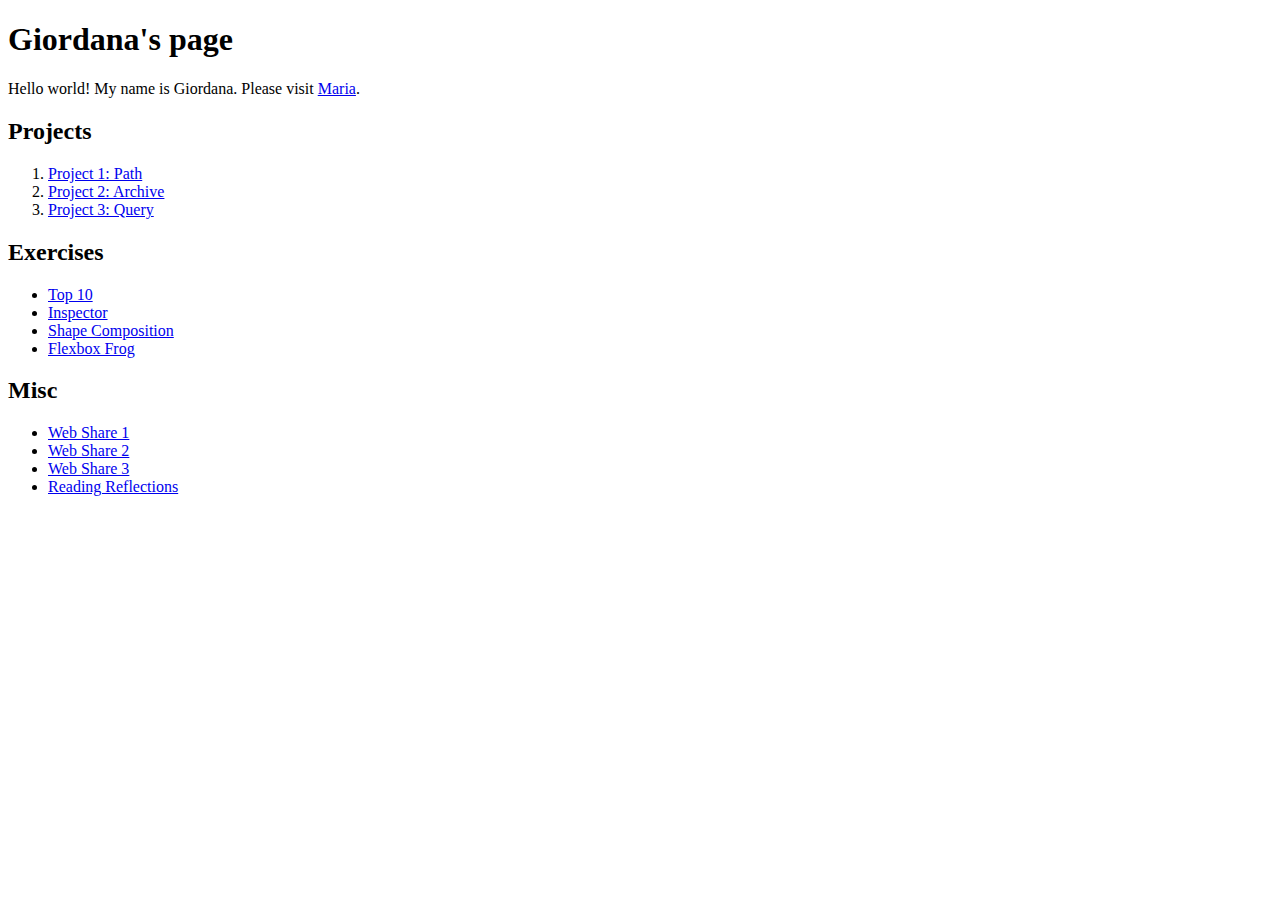
<file: index.html>
<!DOCTYPE html>
<html lang="en">

<head>
  <title>Giordana's Page</title>
  <link rel="icon" type="image/png" sizes="32x32" href="assets/favicon.ico">
</head>

<body>
  <h1>Giordana's page</h1>

  <p>Hello world! My name is Giordana. Please visit <a href="https://mfquevedo.github.io/interaction/">Maria</a>.</p>

  <h2>Projects</h2>
  <ol>
    <li><a href="https://giolla97.github.io/Journey/IndexHomepage.html" target="blank">Project 1: Path</a></li>
    <li><a href="https://giolla97.github.io/Interaction/archive-main/index.html" target="blank">Project 2: Archive</a></li>
    <li><a href="https://www.figma.com/proto/qcI5idlivIcBLZllX5xAq9/Query?page-id=53%3A4&node-id=80%3A1462&starting-point-node-id=80%3A1417&scaling=scale-down" target="blank">Project 3: Query</a></li>
  </ol>

  <h2>Exercises</h2>
  <ul>
    <li><a href="https://giolla97.github.io/Interaction/Top10/" target="blank">Top 10</a></li>
    <li><a href="https://docs.google.com/presentation/d/1dD6cEfNRSx36gc3nRyk6vpg7jnEW3GXhTMJgIDQ2to0/edit#slide=id.g128632b0018_2_0" target="blank">Inspector</a></li>
    <li><a href="ShapeComposition/index.html" target="blank">Shape Composition</a></li>
    <li><a href="https://docs.google.com/presentation/d/13zxLbIDt38JHfU_YkQKCzO6HRHZr05KMw46kBla87Wk/edit#slide=id.p" target="blank">Flexbox Frog</a></li>
  </ul>

    <h2>Misc</h2>
    <ul>
    <li><a href="https://robinpayot.com/" target="blank">Web Share 1</a></li>
    <li><a href="https://museum.xbox.com/en/map" target="blank">Web Share 2</a></li>
    <li><a href="https://jant.fr/" target="blank">Web Share 3</a></li>
    <li><a href="https://docs.google.com/document/d/1adxnPSIr56yG0y0pchh-Cay99rUApITgazFabLclYH4/edit" target="blank">Reading Reflections</a></li>

  </ul>

</body>
</file>
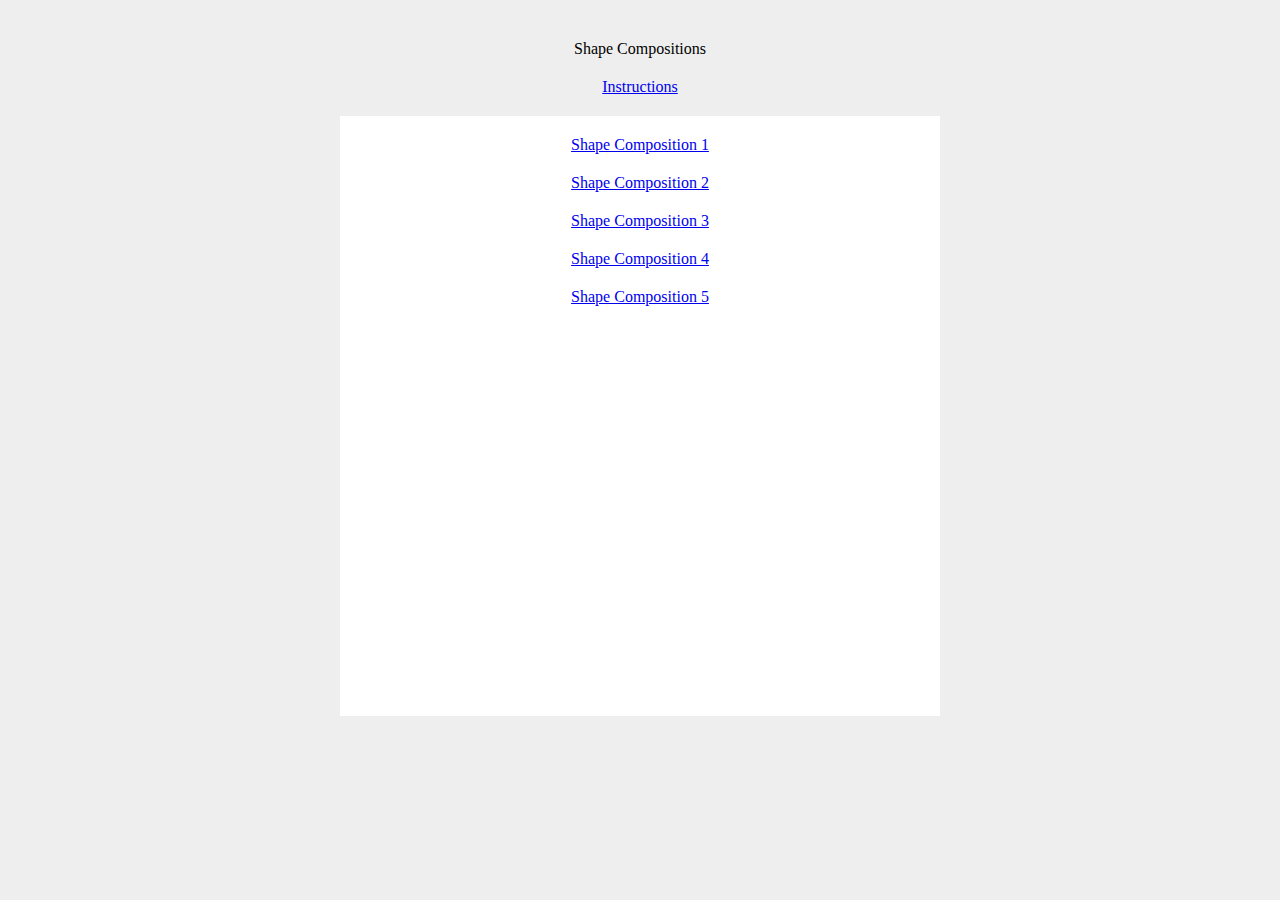
<file: ShapeComposition/index.html>
<html>
  <head>
    <title>Shape Compositions</title>
    <link rel="stylesheet" href="style.css">
  </head>
  <body>
    <p>Shape Compositions</p>
    <a href="https://type-and-interaction-too.notion.site/Shape-Composition-4617accda7fe46308e34d9cae1b3d70a" target="_blank">Instructions</a>
    <div class="outer">
      <a href="comp1/index.html">Shape Composition 1</a>
      <a href="comp2/index.html">Shape Composition 2</a>
      <a href="comp3/index.html">Shape Composition 3</a>
      <a href="comp4/index.html">Shape Composition 4</a>
      <a href="comp5/index.html">Shape Composition 5</a>
    </div>
  </body>
</html>
</file>
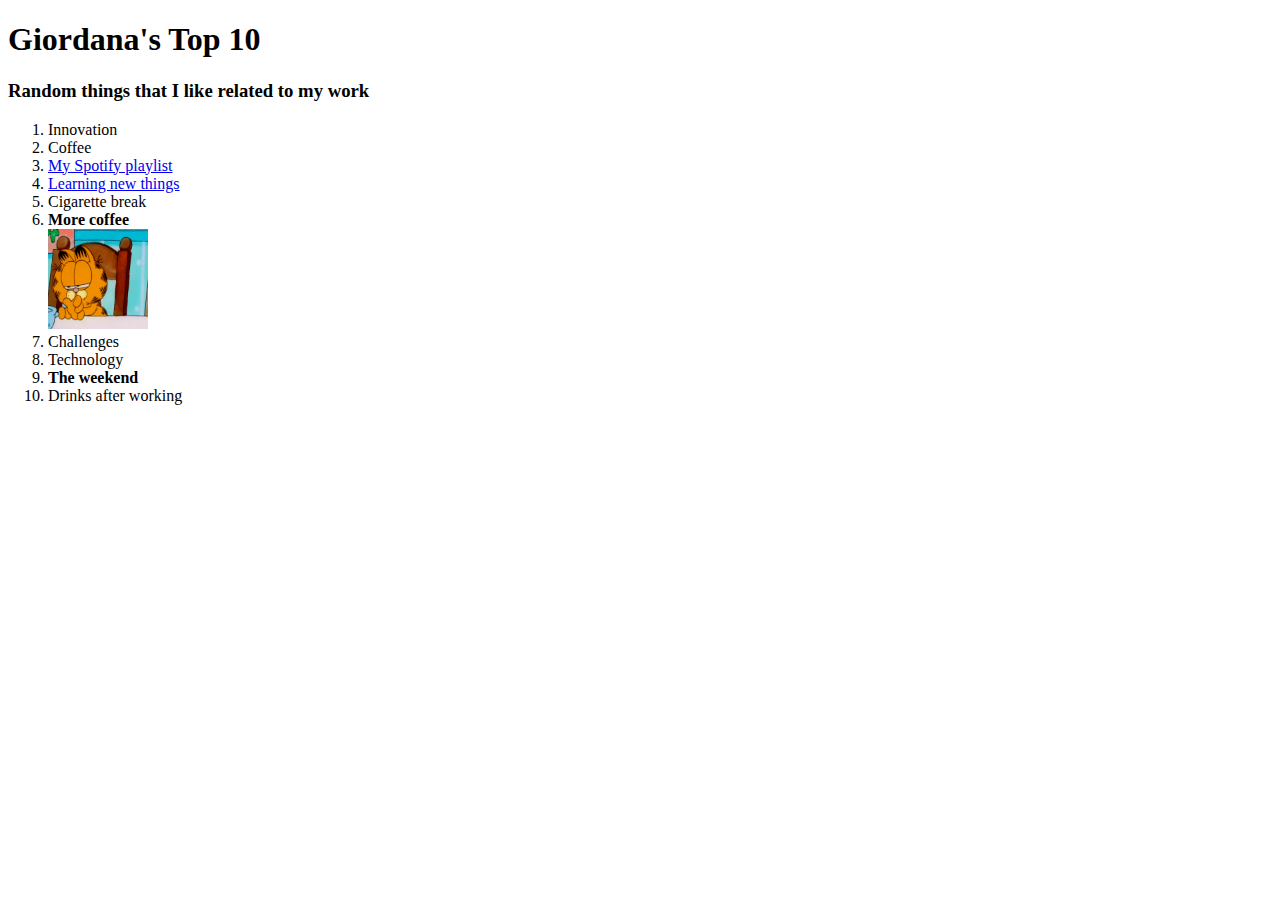
<file: Top10/index.html>
<!DOCTYPE html>
<html lang="en">
  <head>
    <meta charset="utf-8">
    <meta name="viewport" content="width=device-width, initial-scale=1.0">
		<title>Top 10</title>
  </head>

	<body>
    <h1>Giordana's Top 10</h1>
    <h3>Random things that I like related to my work</h3>
    <ol>
	<li>Innovation</li>
  <li>Coffee</li>
	<li> <a href="https://open.spotify.com/playlist/0YdCiJb6moQaeNDQ9HYxfL?si=4ba600f288a444bc">My Spotify playlist</a> </li>
  <li> <a href="https://www.youtube.com/">Learning new things</a> </li>
  <li>Cigarette break</li>
  <li> <strong>More coffee</strong> <br>
      <img src="assets/giphy.gif" width="100" height="100"  </li>
  <li>Challenges</li>
  <li>Technology</li>
  <li> <strong> The weekend </strong> </li>
  <li>Drinks after working</li>


</ol>

	</body>
</html>
</file>
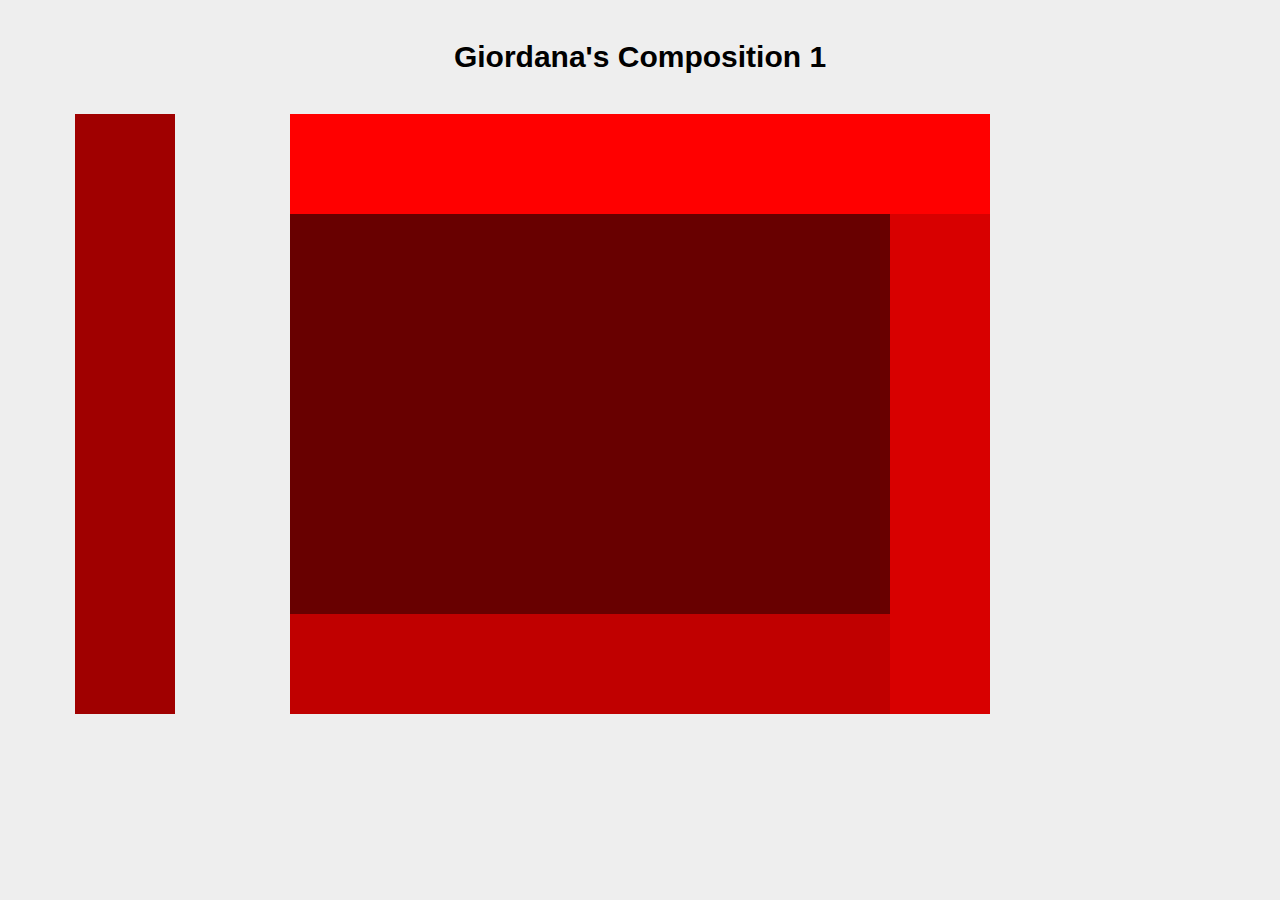
<file: ShapeComposition/comp1/index.html>
<html>
  <head>
    <title>Shape Composition 1</title>
    <link rel="stylesheet" href="style.css">
  </head>
  <body>
    <p>Giordana's Composition 1</p>

    <div class="column left"></div>
    <div class="outer">
      <div class="top"></div>

      <div class="column right"></div>
      <div class="bottom"></div>
    </div>

  </body>
</html>
</file>
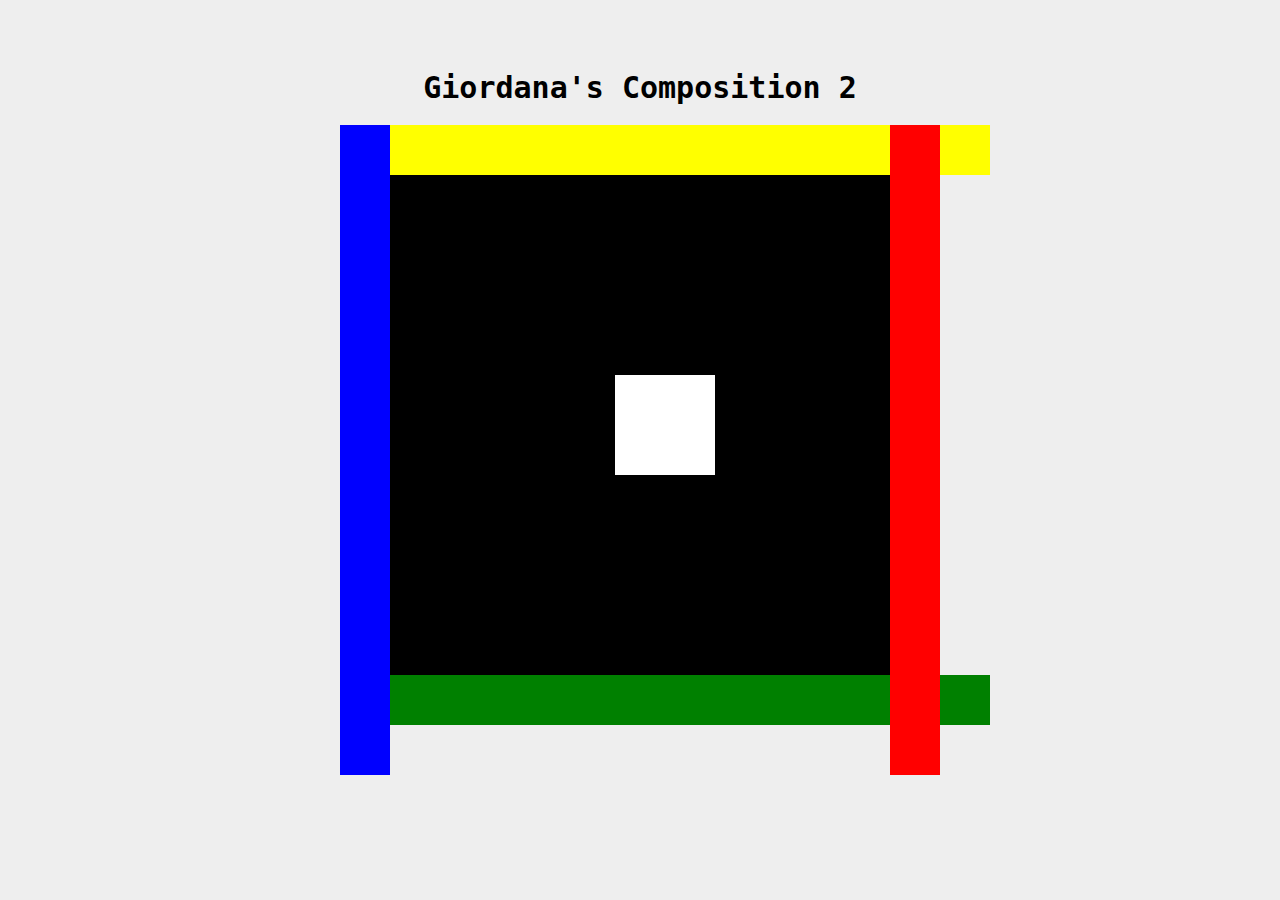
<file: ShapeComposition/comp2/index.html>
<html>
  <head>
    <title>Shape Composition 1</title>
    <link rel="stylesheet" href="style.css">
  </head>
  <body>
    <p>Giordana's Composition 2</p>


    <div class="outer">
      <div class="inner1"></div>
      <div class="inner5"></div>
      <div class="inner2"></div>

      <div class="inner3"></div>
      <div class="inner4"></div>

  </body>
</html>
</file>
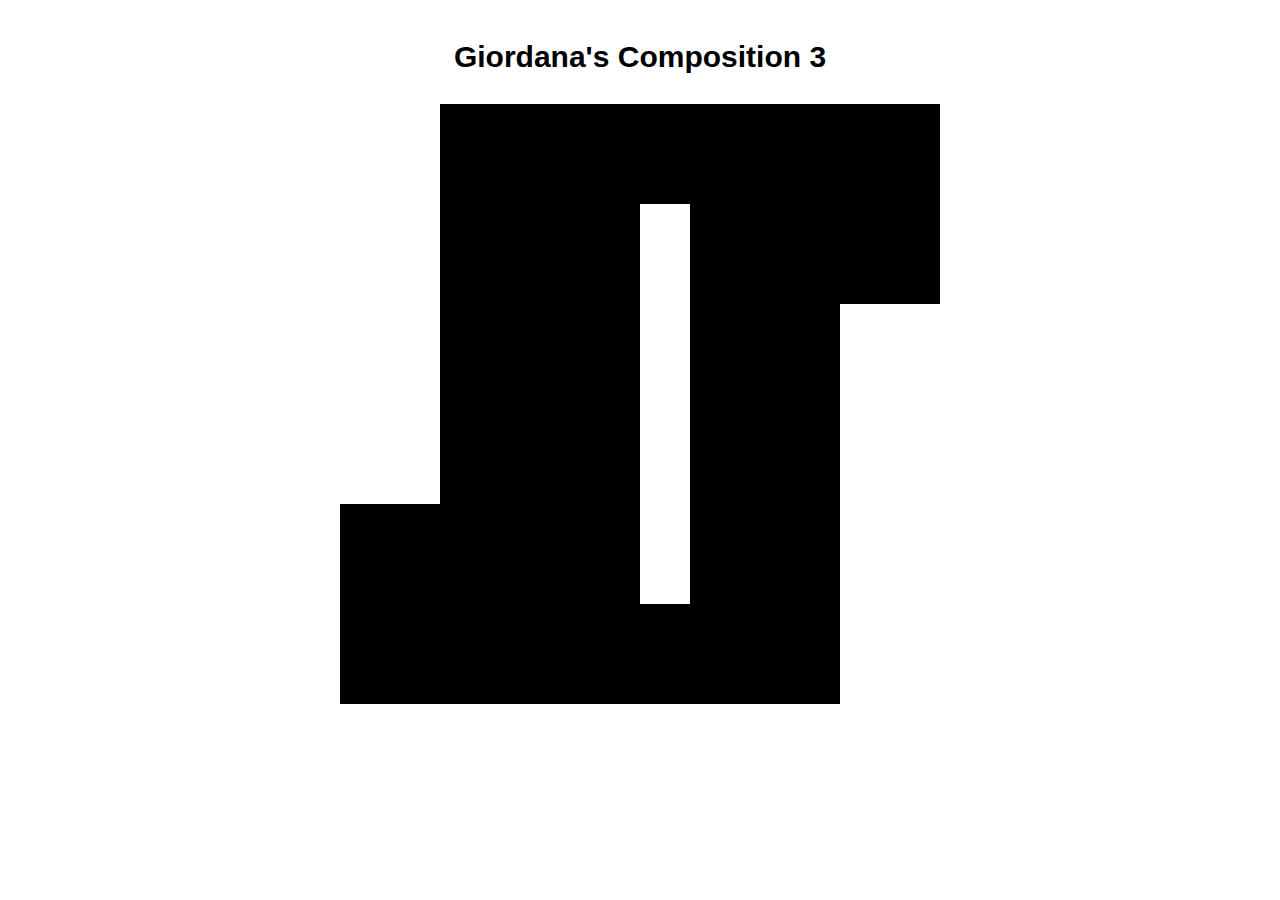
<file: ShapeComposition/comp3/index.html>
<html>
  <head>
    <title>Shape Composition 3</title>
    <link rel="stylesheet" href="style.css">
  </head>
  <body>
    <p>Giordana's Composition 3</p>


    <div class="outer">
      <div class="column col1"></div>
      <div class="column col2"></div>
      <div class="column col3"></div>
    </div>

  </body>
</html>
</file>
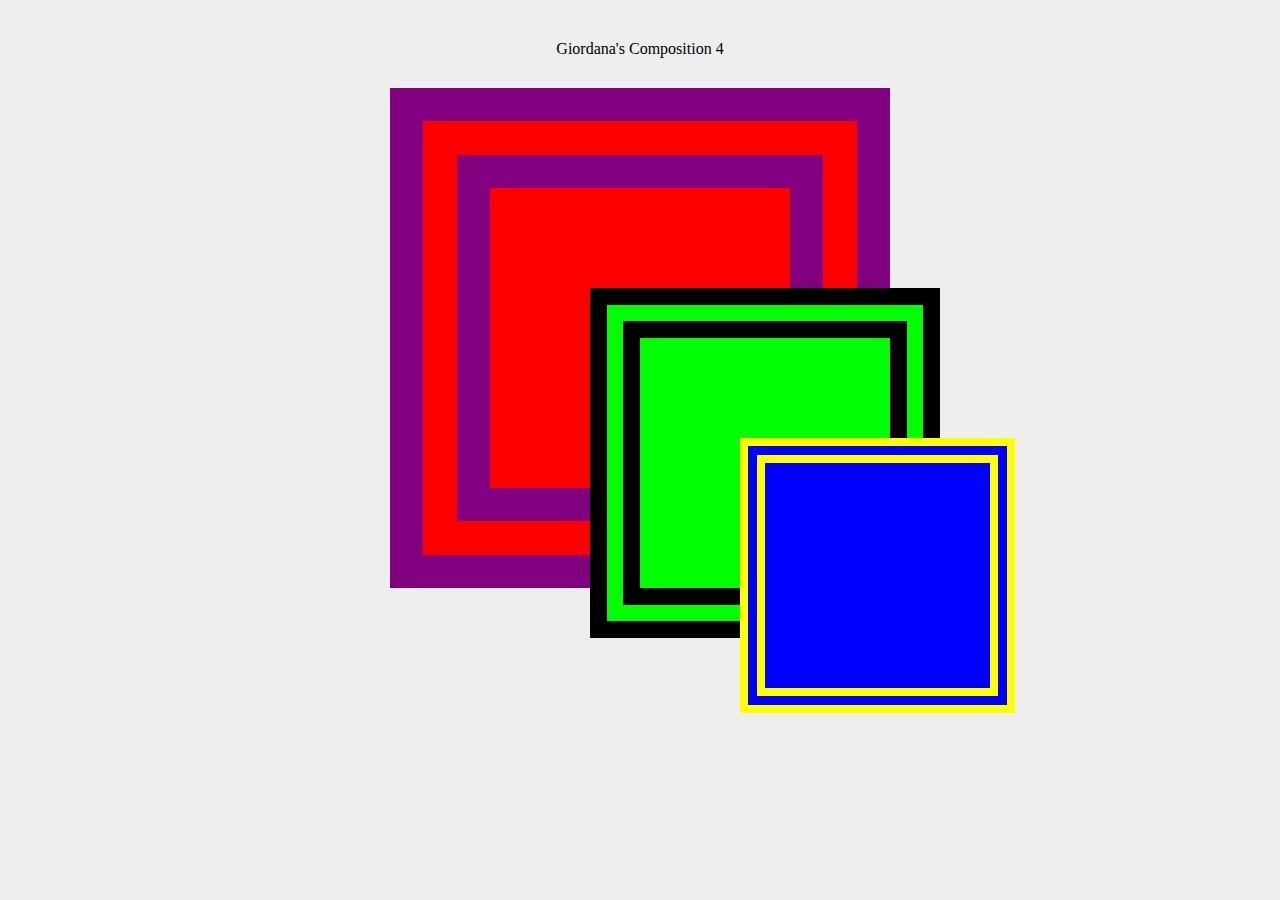
<file: ShapeComposition/comp4/index.html>
<html>
  <head>
    <title>Shape Composition 4</title>
    <link rel="stylesheet" href="style.css">
  </head>
  <body>
    <p>Giordana's Composition 4</p>


    <div class="outer">
      <div class="green">
        <div class="blue"></div>
      </div>
    </div>

  </body>
</html>
</file>
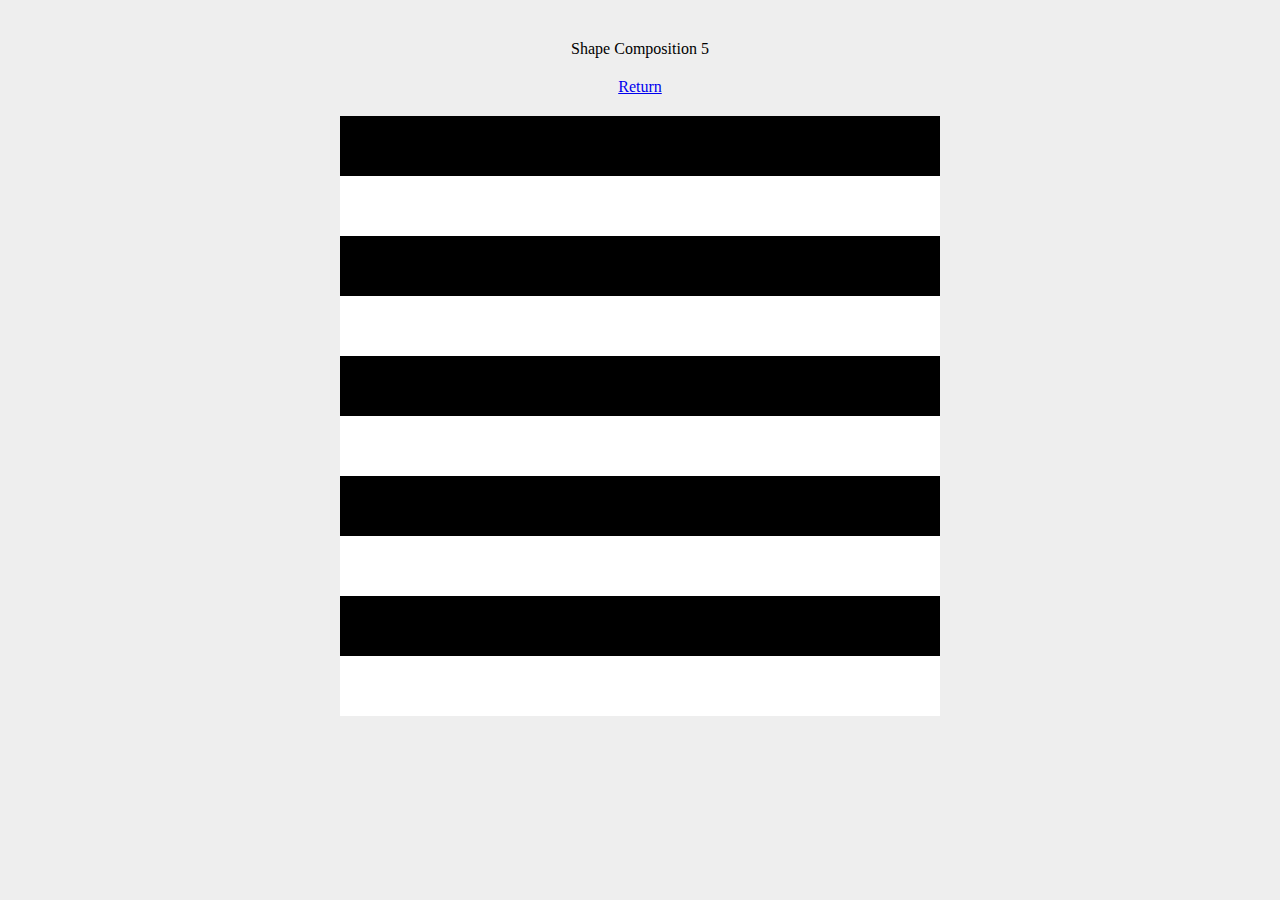
<file: ShapeComposition/comp5/index.html>
<html>
  <head>
    <title>Shape Composition 5</title>
    <link rel="stylesheet" href="style.css">
  </head>
  <body>
    <p>Shape Composition 5</p>
    <a href="../index.html">Return</a>

    <div class="outer">
      <div class="row"></div>
      <div class="row"></div>
      <div class="row"></div>
      <div class="row"></div>
      <div class="row"></div>
    </div>

  </body>
</html>
</file>
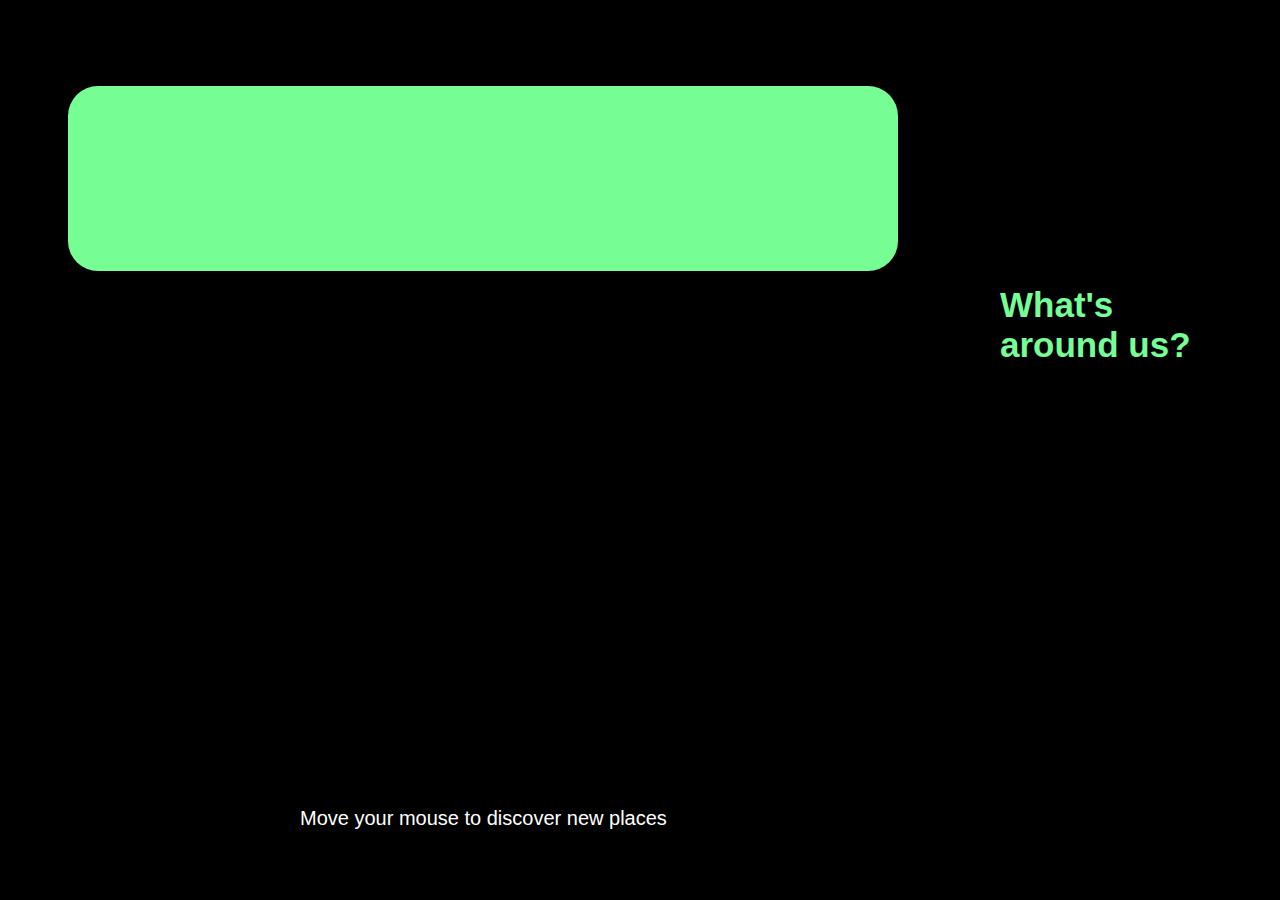
<file: JOURNEY /IndexHomepage.html>
<!DOCTYPE html>
<html>
	<link href="IndexStyle.css" rel="stylesheet" type="text/css">
	<head>
		<title>Page Title</title>
	</head>


	<body>
		<!-- <h1>My First Heading</h1> -->
		<p id= "one"> Move your mouse to discover new places</p>
    <p id= "two"> What's around us?</p>
		/* <!-- creating a circle --> */
		<div class="container">
		 	<a href="file:///Users/giolla/Desktop/PARSONS/2%20TYPE%20AND%20INTERACTION%20/JOURNEY%20/Container1.html">
				<div class="container-circle" id="n1"></div></a>

		  	<a href="http://www.dudleysnyc.com/"><div class="container-circle" id="n2"></div></a>
			  <div class="container-circle" id="n3"></div>
			  <div class="container-circle" id="n4"></div>
	      <div class="container-circle" id="n5"></div>
			<!-- <a href="file:///Users/giolla/Desktop/PARSONS/2%20TYPE%20AND%20INTERACTION%20/JOURNEY%20/Container1.html">
		   	<div class="container-circle" id="n6"></div></a>
			<a href="file:///Users/giolla/Desktop/PARSONS/2%20TYPE%20AND%20INTERACTION%20/JOURNEY%20/Container1.html">
		  	<div class="container-circle" id="n7"></div></a>
			<a href="file:///Users/giolla/Desktop/PARSONS/2%20TYPE%20AND%20INTERACTION%20/JOURNEY%20/Container1.html">
		  	<div class="container-circle" id="n8"></div></a>
			<a href="file:///Users/giolla/Desktop/PARSONS/2%20TYPE%20AND%20INTERACTION%20/JOURNEY%20/Container1.html">
		  	<div class="container-circle" id="n9"></div></a>
			<a href="file:///Users/giolla/Desktop/PARSONS/2%20TYPE%20AND%20INTERACTION%20/JOURNEY%20/Container1.html">
		  	<div class="container-circle" id="n10"></div>
			<a href="file:///Users/giolla/Desktop/PARSONS/2%20TYPE%20AND%20INTERACTION%20/JOURNEY%20/Container1.html">
	  		<div class="container-circle" id="n11"></div></a>
			<a href="file:///Users/giolla/Desktop/PARSONS/2%20TYPE%20AND%20INTERACTION%20/JOURNEY%20/Container1.html">
		  	<div class="container-circle" id="n12"></div></a>
			<a href="file:///Users/giolla/Desktop/PARSONS/2%20TYPE%20AND%20INTERACTION%20/JOURNEY%20/Container1.html">
		  	<div class="container-circle" id="n13"></div></a>
			<a href="file:///Users/giolla/Desktop/PARSONS/2%20TYPE%20AND%20INTERACTION%20/JOURNEY%20/Container1.html">
		  	<div class="container-circle" id="n14"></div></a>
			<a href="file:///Users/giolla/Desktop/PARSONS/2%20TYPE%20AND%20INTERACTION%20/JOURNEY%20/Container1.html">
		  	<div class="container-circle" id="n15"></div></a> -->

		 </div>
	</body>
</html>
</file>
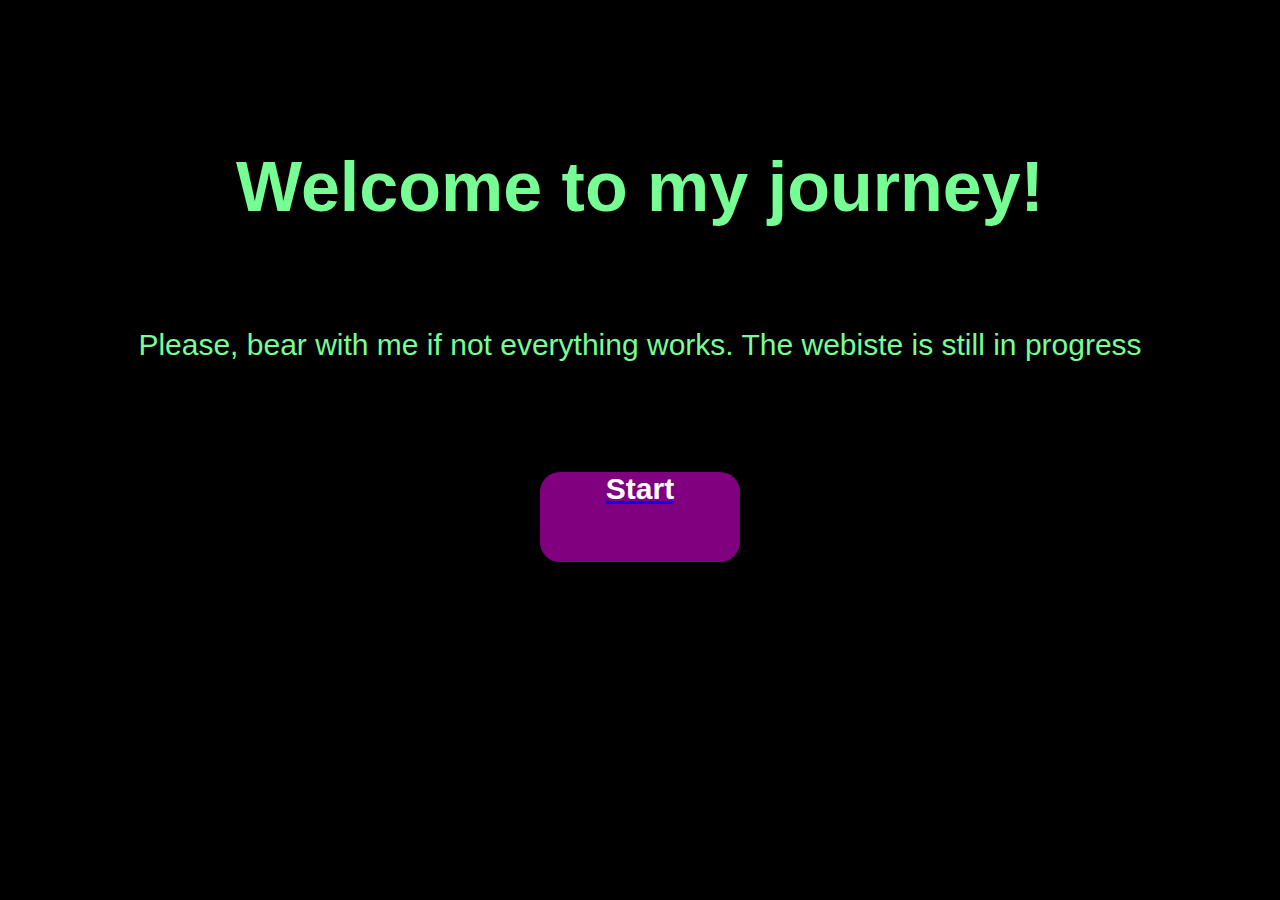
<file: JOURNEY /Welcome.html>
<!DOCTYPE html>
<html>
	<link href="WelcomeStyle.css" rel="stylesheet" type="text/css">
	<head>
		<title>Welcome to my Journey</title>
	</head>


	<body>
		<!-- <h1>My First Heading</h1> -->


		/* <!-- creating a circle --> */
		<div class= 'big-container'>
			<p id= "one"> Welcome to my journey!</p>
			<p id= "two"> Please, bear with me if not everything works.
			The webiste is still in progress</p>
			<!-- <p id= "two"> The webiste is still in progress.</p> -->
			<a href="https://open.spotify.com/playlist/0lqlyU618dgNDxF4powizI?si=f8a48b909e6a4d0a&nd=1"><div class= 'square'><p id= "text"> Start</p>
			</div></a>
			</div>

	</body>
</html>
</file>
<file: ShapeComposition/style.css>
body {
  margin: 0;
  padding: 40px;
  background-color: #eee;
}

p, a {
  text-align: center;
  display: block;
  margin-bottom: 20px;
}

.outer {
  width: 600px;
  height: 600px;
  background-color: white;
  box-sizing: border-box;
  padding: 20px;
  margin: 0 auto;
}
</file>
<file: ShapeComposition/comp1/style.css>
body {
  margin: 0;
  padding: 40px;
  background-color: #eee;
  font-family: arial;
  font-weight: bold;
  font-size: 30px;
}

p, a {
  text-align: center;
  display: block;
  margin-bottom: 40px;
}


.outer {
  width: 700px;
  height: 600px;
  background-color: #680000;
  margin: 0 auto;
  font-size: 0;
}

.column {
  background-color: #D80000;
  height: 600px;
  width: 100px;
  margin-left: 35px;
}


.top {
  background-color: #FF0000;
  height: 100px;
}


.left {
  float: left;
  background-color: #A00000;
}

.right {
  float: right;
  height: 500px;
}

.bottom {
  background-color: #C00000;
  height: 100px;
  margin-top: 400px;
}
</file>
<file: ShapeComposition/comp2/style.css>
body {
  margin: 0;
  padding: 40px;
  background-color: #eee;
  font-family: monospace;
  font-size: 30px;
  font-weight: bold;
}

p, a {
  text-align: center;
  display: block;
  margin-bottom: 40px;
}

body {
  margin: 0px;
  padding: 70px;
  background-color: #black;
}

p, a {
  text-align: center;
  display: block;
  margin-bottom: 20px;
}

.outer {
  width: 600px;
  height: 600px;
  background-color: black;
  margin: 0 auto;
  font-size: 0;
}

.inner1 {
  background-color: blue;
  height: 650px;
  width: 50px;

  float: left;
}

.inner2 {
  background-color: yellow;
  width: 650px;
  height: 50px;
  float: center;
}

.inner3 {
  background-color: white;
  width: 100px;
  height: 100px;

  margin-left: 275px;
  margin-top: 200px;
  float: center;
}

.inner4 {
  background-color: green;
  width: 650px;
  height: 50px;
  float: center;
  margin-top: 200px;
}

.inner5 {
  background-color: red;
  width: 50px;
  height: 650px;
  float: right;

}
</file>
<file: ShapeComposition/comp3/style.css>
body {
  margin: 0;
  padding: 40px;
  background-color: #white;
  font-family: arial;
  font-size: 30px;
  font-weight: bold;
}

p, a {
  text-align: center;
  display: block;
  margin-bottom: 30px;
}

.outer {
  width: 600px;
  height: 600px;
  background-color: black;
  margin: 0 auto;
  font-size: 0;
  position: relative;
}

.column {
  background-color: white;
  width: 100px;
  height: 400px;
  display: inline-block;
  position: relative;
}

.col1 {
  top: 0;

}

.col2 {
  top: 100px;
  left: 200px;
  width: 50px;
  height: 400px;

}

.col3 {
  left: 350px;
  top: 200px;
}
</file>
<file: ShapeComposition/comp4/style.css>
body {
  margin: 0;
  padding: 40px;
  background-color: #eee;
}

p, a {
  text-align: center;
  display: block;
  margin-bottom: 30px;
}

.outer {
  width: 100px;
  height: 100px;
  background-color: red;
  margin: 0 auto;
  font-size: 0;
  padding: 100px;
  border: 100px purple double;
}

.green {
  background-color: lime;
  width: 50px;
  height: 50px;
  padding: 100px;
   border: 50px black double;

}

.blue {
  background-color: blue;
  width: 25px;
  height: 25px;
  margin-left: 0px;
  padding: 100;
   border: 25px yellow double;
  /* padding-left: 0px; */
}
</file>
<file: ShapeComposition/comp5/style.css>
body {
  margin: 0;
  padding: 40px;
  background-color: #eee;
}

p, a {
  text-align: center;
  display: block;
  margin-bottom: 20px;
}

.outer {
  width: 600px;
  height: 600px;
  background-color: white;
  margin: 0 auto;
  font-size: 0;
}

.row {
  height: 60px;
  background-color: black;
  margin-bottom: 60px;
}
</file>
<file: JOURNEY /IndexStyle.css>
body {
background-color: black;

}

h1 {
font-family: Helvetica;
color: white;
font-size: 3em;
}

p#one {
font-family: Helvetica;
color: white;
font-size: 20px;
position: absolute;
bottom: 0px;
/* width: 100%; */
left: 250px;
padding: 50px;
}

p#two{
    font-family: Helvetica;
    color: #76FD94;
    font-weight: bold;
    font-size: 35px;
    position: absolute;
    top: 200px;
    /* width: 100%; */
    left: 950px;
    padding: 50px;
}

/* creating container of cirlces */
.container {
      background: #76FD94;
      width: 770px;
      height: 125px;
      -webkit-border-radius: 30px;
      margin: 60px;
      padding: 30px;
      display: flex;
      flex-direction: column;
      flex-wrap: wrap;
      flex-basis: 30px;
      justify-content: space-between;

    }
/* creating circles */
.container-circle {
      width: 60px;
      height: 60px;
      -webkit-border-radius: 30px;
      -moz-border-radius: 30px;
      border-radius: 30px;
      background: #76FD94;
      margin: 30px;

    }

.container-circle {
  background-color: #76FD94;
}

    #n1:hover {
      background-color: blue;
      border: 1px red double;
    }

    #n2:hover {
      background-color: purple;
    }

    #n3:hover {
      background-color: orange;
    }

    #n4:hover {
      background-color: blue;
    }

    #n5:hover {
      background-color: orange;
    }


/* #n1 {
  background: blue;
} */
</file>
<file: JOURNEY /WelcomeStyle.css>
body {
background-color: black;

}

h1 {
font-family: Helvetica;
color: white;
font-size: 3em;
}

p#one {
font-family: Helvetica;
color: #76FD94;
font-size: 70px;
font-weight: bold;
/* position: absolute; */
/* align-items: center; */
text-align: center;
/* width: 100%; */
/* left: 250px; */
padding: 1px;
}

p#two{
    font-family: Helvetica;
    color: #76FD94;
    /* font-weight: bold; */
    font-size: 30px;
    /* position: absolute; */
    text-align: center;
    /* padding: 3px; */
}

p#text{
    font-family: Helvetica;
    color: white;
    /* font-weight: bold; */
    font-size: 30px;
    /* position: absolute; */
    text-align: center;
    font-weight: bold;

    /* padding: 3px; */
}

/* creating container of cirlces */
.big-container {
  background: black;
  height: 500px;
  width: auto;
  align-items: center;
  padding: 50px;
  display: flex;
  flex-direction: column;
}

.square{
  background: purple;
  width: 200px;
  height: 90px;
  -webkit-border-radius: 20px;
  margin: 80px;
  align-items: center;
  /* width: 100% */

}
/* #n1 {
  background: blue;
} */
</file>
